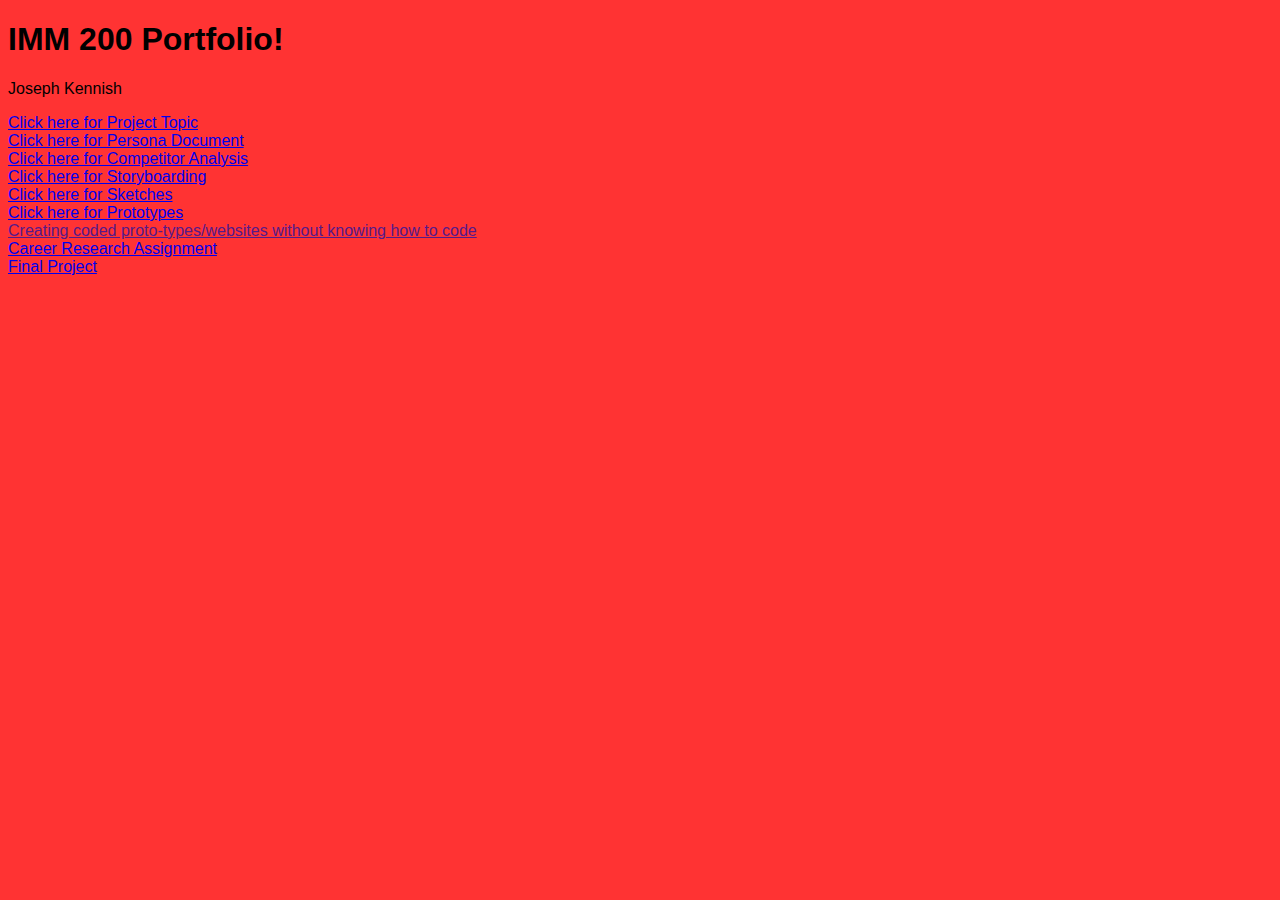
<file: index.html>
<!DOCTYPE HTML>
<html lang="en">
<head>
<meta charset="UTF-8">
<meta name="viewport" content="width=device-width">
<title>IMM 200 Portfolio</title>
<link href="styles.css" rel="stylesheet" type="text/css">

</head>

<body>



<div id="wrapper">
<div id="header">
<!-- instead of an image tag we will use a background image and change it in the css -->
</div><!-- end header div -->

<h1>IMM 200 Portfolio!</h1><p>
Joseph Kennish
<div id="content">

<a href="SelectProjectTopic.pdf">Click here for Project Topic</a><br>

<a href="PersonaDocument.pdf">Click here for Persona Document</a><br>

<a href="Competitor_Analysis.pdf">Click here for Competitor Analysis</a><br>

<a href="Kennish_Storyboard.pdf">Click here for Storyboarding</a><br>

<a href="Sketches.pdf">Click here for Sketches</a><br>

<a href="https://marvelapp.com/prototype/f809jh4">Click here for Prototypes</a><br>

<a href="">Creating coded proto-types/websites without knowing how to code</a><br>

<a href="Research.pdf">Career Research Assignment</a><br>

<a href="FinalProject/baseballindex.html">Final Project</a><br>








</div><!-- end content div -->

<div id="footer">

</div><!-- end footer div -->


</div><!-- end wrapper div -->
  </body>
</html>
</file>
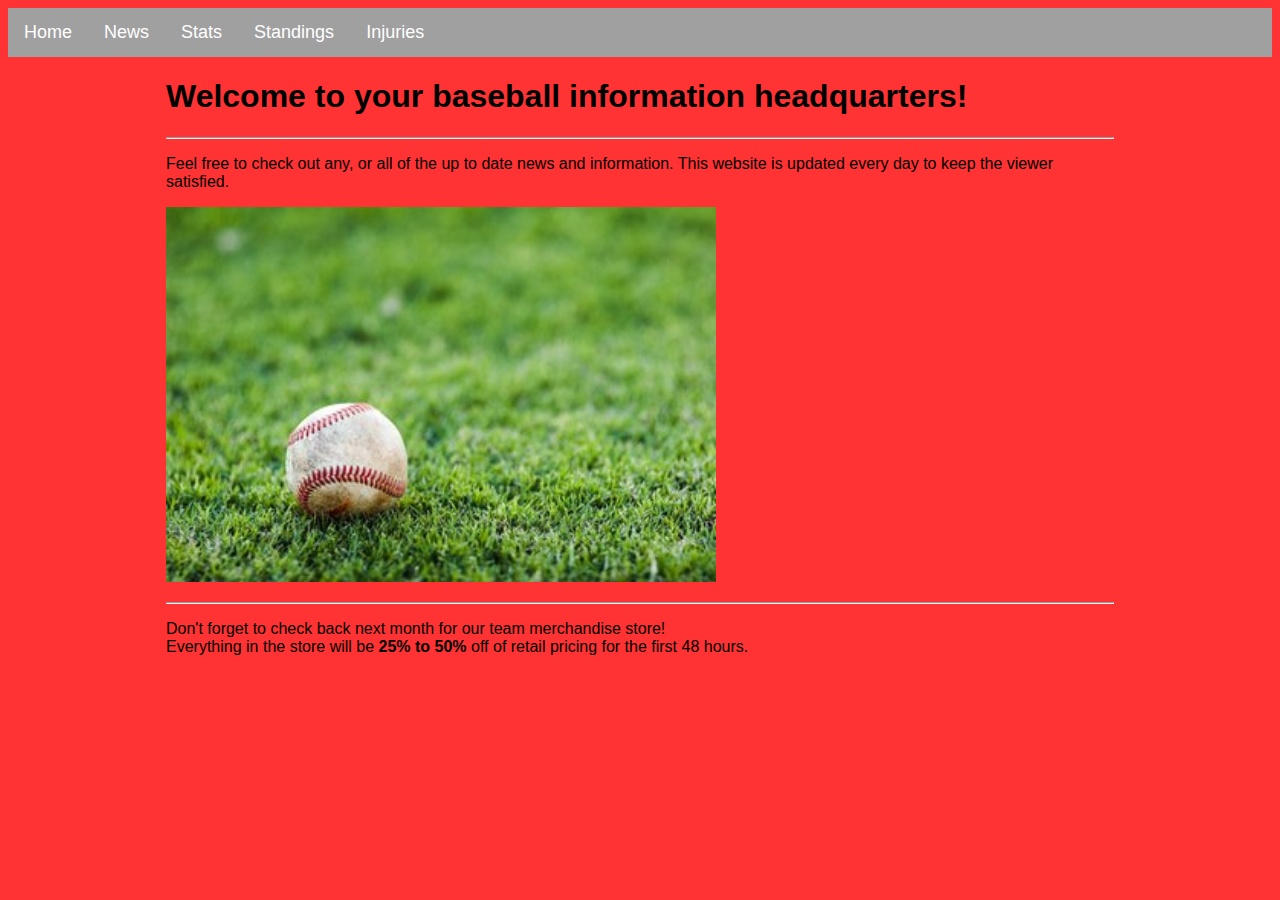
<file: FinalProject/index.html>
<!DOCTYPE HTML>
<html lang="en">

<head>

	<meta charset="UTF-8">
	<meta name="viewport" content="width=device-width">
	<title>Baseball Headquarters</title>
	<link href="styles.css" rel="stylesheet" type="text/css">

</head>

<body>

    <header>
<div class="navbar">
  <a href="index.html">Home</a>
  <a href="news.html">News</a>
  <a href="stats.html">Stats</a>
  <a href="standings.html">Standings</a>
  <a href="injuries.html">Injuries</a>
</div>
    </header>

<section class="wrapper">
<h1>Welcome to your baseball information headquarters! </h1>
<p>
<hr>
<p>
Feel free to check out any, or all of the up to date news and information. This website is updated every day to keep the viewer satisfied.
<p>
<img src="baseball.jpg" alt="Baseball in the grass" style="width:550px;height:375px;">
<p>
<hr>
<p>
Don't forget to check back next month for our team merchandise store!<br>
Everything in the store will be <b>25% to 50%</b> off of retail pricing for the first 48 hours.

</body>

</html>
</file>
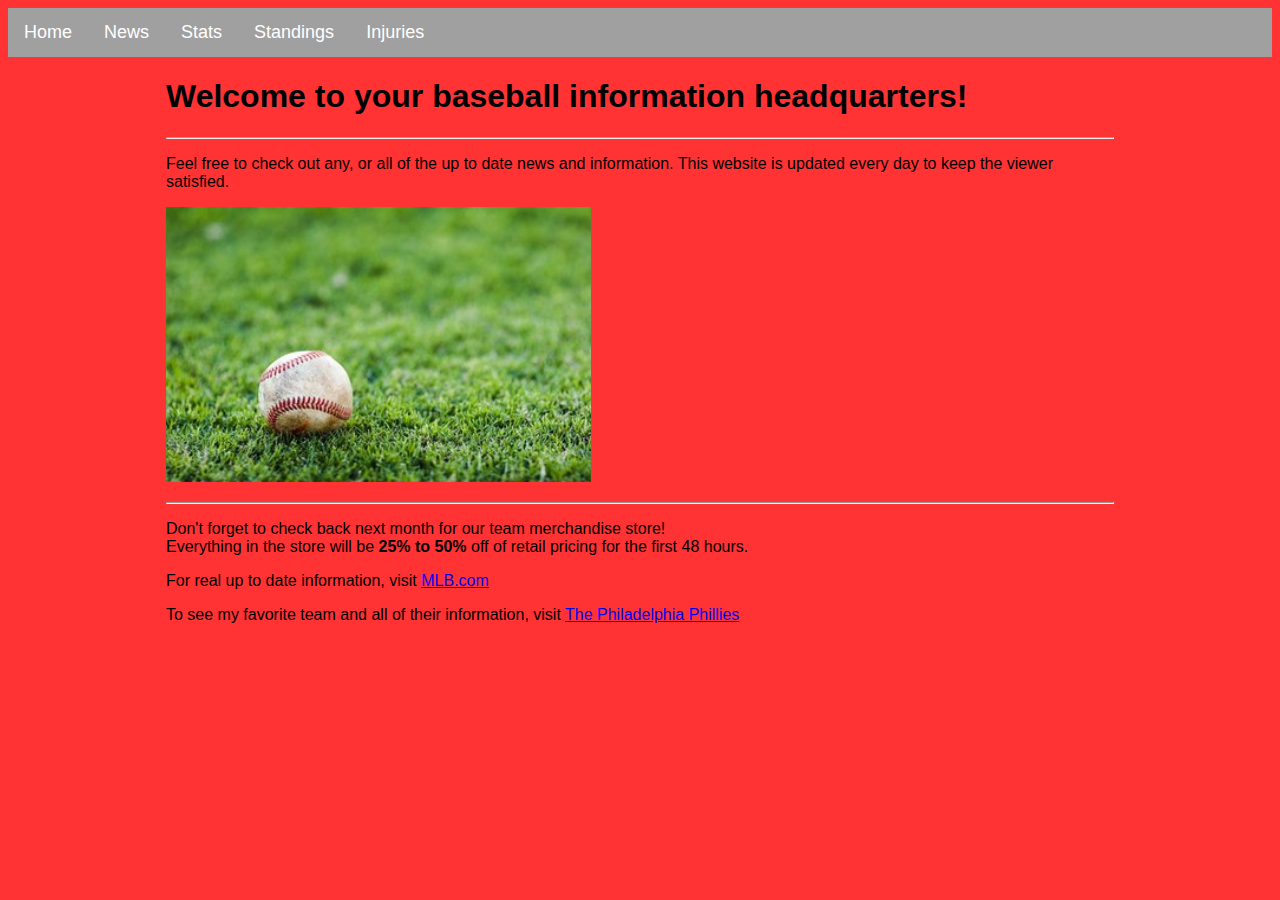
<file: FinalProject/baseballindex.html>
<!DOCTYPE HTML>
<html lang="en">

<head>

	<meta charset="UTF-8">
	<meta name="viewport" content="width=device-width">
	<title>Baseball Headquarters</title>
	<link href="styles.css" rel="stylesheet" type="text/css">

</head>

<body>

    <header>
<div class="navbar">
  <a href="baseballindex.html">Home</a>
  <a href="news.html">News</a>
  <a href="stats.html">Stats</a>
  <a href="standings.html">Standings</a>
  <a href="injuries.html">Injuries</a>
</div>
    </header>

<section class="wrapper">
<h1>Welcome to your baseball information headquarters! </h1>
<p>
<hr>
<p>
Feel free to check out any, or all of the up to date news and information. This website is updated every day to keep the viewer satisfied.
<p>
<img src="baseball.jpg" alt="Baseball in the grass" style="width:425px;height:275px;">
<p>
<hr>
<p>
Don't forget to check back next month for our team merchandise store!<br>
Everything in the store will be <b>25% to 50%</b> off of retail pricing for the first 48 hours.<p>
	For real up to date information, visit <a href="https://www.mlb.com/">MLB.com</a><p>
	To see my favorite team and all of their information, visit <a href="https://www.mlb.com/phillies">The Philadelphia Phillies</a>
	</section>
</body>

</html>
</file>
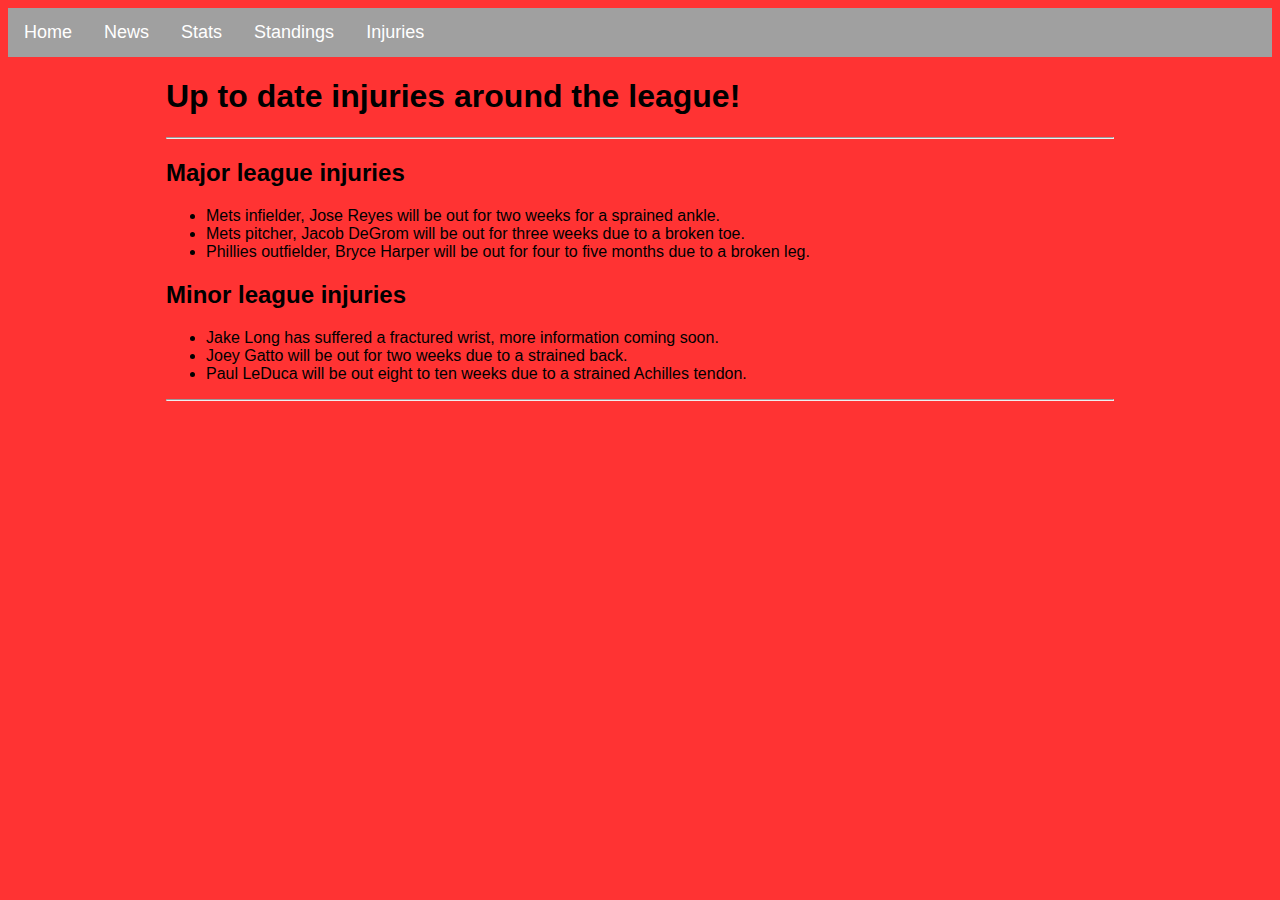
<file: FinalProject/injuries.html>
<!DOCTYPE HTML>
<html lang="en">

<head>

	<meta charset="UTF-8">
	<meta name="viewport" content="width=device-width">
	<title>Injuries</title>
	<link href="styles.css" rel="stylesheet" type="text/css">

</head>

<body>

    <header>
<div class="navbar">
  <a href="baseballindex.html">Home</a>
  <a href="news.html">News</a>
  <a href="stats.html">Stats</a>
  <a href="standings.html">Standings</a>
  <a href="injuries.html">Injuries</a>
</div>
    </header>

<section class="wrapper">
<h1>Up to date injuries around the league!</h1>
<p>
<hr>
<p>
<h2>Major league injuries</h2>
<ul>
<li>Mets infielder, Jose Reyes will be out for two weeks for a sprained ankle.</li>
  
<li>Mets pitcher, Jacob DeGrom will be out for three weeks due to a broken toe.</li>
  
<li>Phillies outfielder, Bryce Harper will be out for four to five months due to a broken leg.</li>
</ul> 

<h2>Minor league injuries</h2>
<ul>
<li>Jake Long has suffered a fractured wrist, more information coming soon.</li>
  
<li>Joey Gatto will be out for two weeks due to a strained back.</li>
  
<li>Paul LeDuca will be out eight to ten weeks due to a strained Achilles tendon.</li>
</ul>
<p>
<hr>
</section>
</body>
</html>
</file>
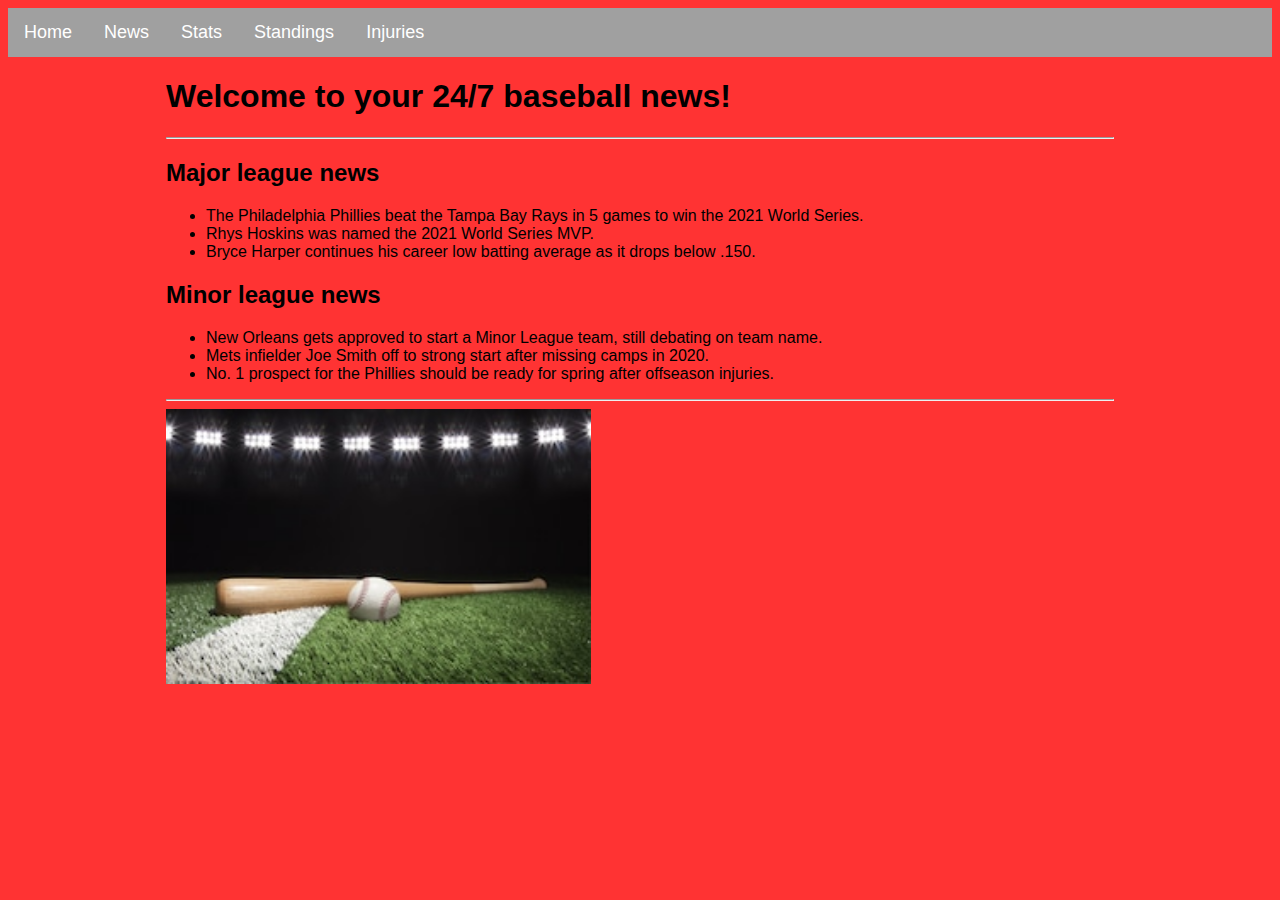
<file: FinalProject/news.html>
<!DOCTYPE HTML>
<html lang="en">

<head>

	<meta charset="UTF-8">
	<meta name="viewport" content="width=device-width">
	<title>News</title>
	<link href="styles.css" rel="stylesheet" type="text/css">

</head>

<body>

    <header>
<div class="navbar">
  <a href="baseballindex.html">Home</a>
  <a href="news.html">News</a>
  <a href="stats.html">Stats</a>
  <a href="standings.html">Standings</a>
  <a href="injuries.html">Injuries</a>
</div>
    </header>

<section class="wrapper">
<h1>Welcome to your 24/7 baseball news!</h1>
<p>
<hr>
<p>
<h2>Major league news</h2>
<ul>
<li>The Philadelphia Phillies beat the Tampa Bay Rays in 5 games to win the 2021 World Series.</li>
  
<li>Rhys Hoskins was named the 2021 World Series MVP.</li>
  
<li>Bryce Harper continues his career low batting average as it drops below .150.</li>
</ul> 

<h2>Minor league news</h2>
<ul>
<li>New Orleans gets approved to start a Minor League team, still debating on team name.</li>
  
<li>Mets infielder Joe Smith off to strong start after missing camps in 2020.</li>
  
<li>No. 1 prospect for the Phillies should be ready for spring after offseason injuries.</li>
</ul>
<p>
<hr>
<img src="baseball2.jpg" alt="Baseball and bat" style="width:425px;height:275px;">



</section>

</body>

</html>
</file>
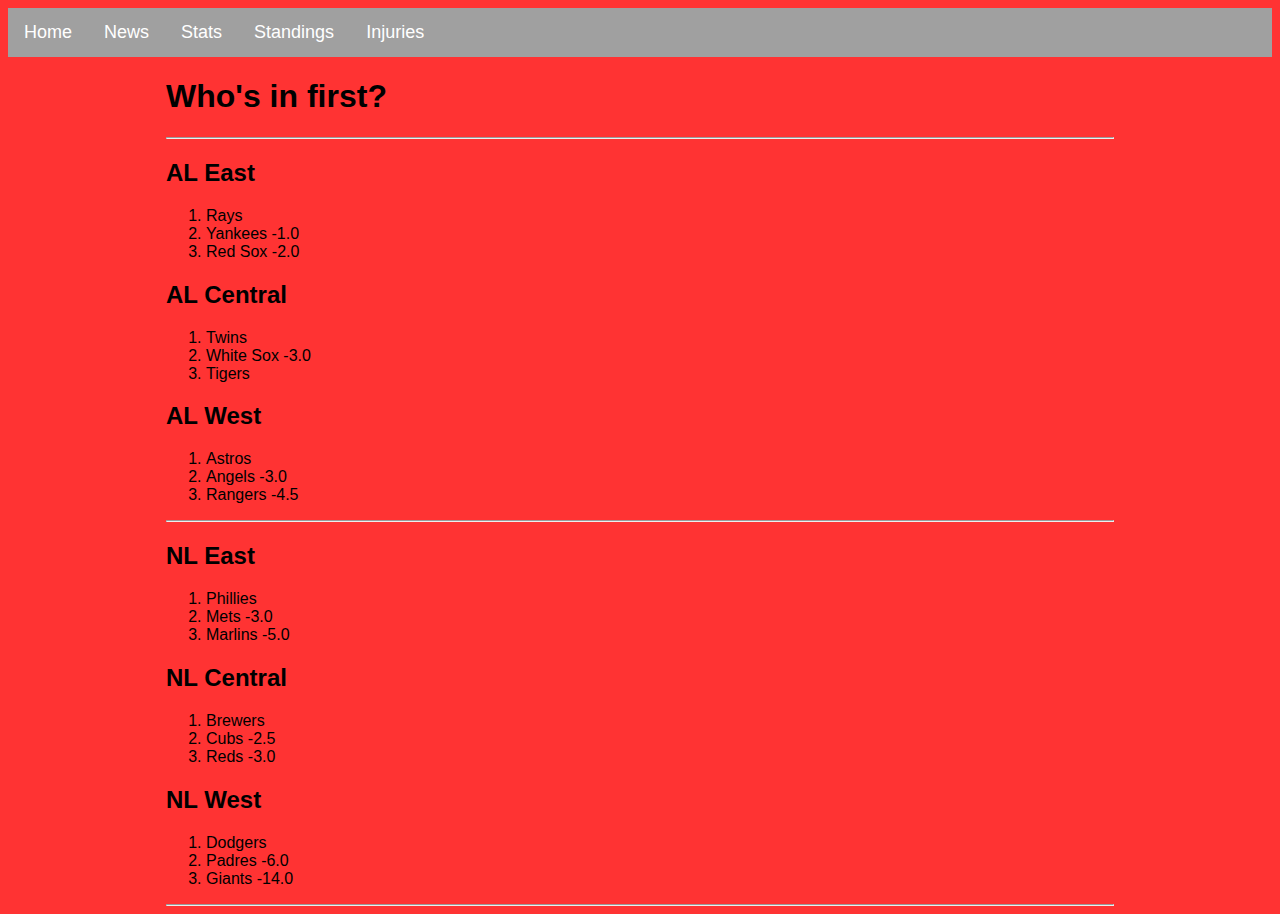
<file: FinalProject/standings.html>
<!DOCTYPE HTML>
<html lang="en">

<head>

	<meta charset="UTF-8">
	<meta name="viewport" content="width=device-width">
	<title>Standings</title>
	<link href="styles.css" rel="stylesheet" type="text/css">

</head>

<body>

    <header>
<div class="navbar">
  <a href="baseballindex.html">Home</a>
  <a href="news.html">News</a>
  <a href="stats.html">Stats</a>
  <a href="standings.html">Standings</a>
  <a href="injuries.html">Injuries</a>
</div>
    </header>

<section class="wrapper">
<h1>Who's in first?</h1>
<hr>
<p>
<h2>AL East</h2>
<ol>
  <li>Rays</li>
  <li>Yankees -1.0</li>
  <li>Red Sox -2.0</li>
</ol> 
<h2>AL Central</h2>
<ol>
  <li>Twins</li>
  <li>White Sox -3.0</li>
  <li>Tigers</li>
</ol>
<h2>AL West</h2>
<ol>
  <li>Astros</li>
  <li>Angels -3.0</li>
  <li>Rangers -4.5</li>
</ol> 
<hr>
<h2>NL East</h2>
<ol>
  <li>Phillies</li>
  <li>Mets -3.0</li>
  <li>Marlins -5.0</li>
</ol> 
<h2>NL Central</h2>
<ol>
  <li>Brewers</li>
  <li>Cubs -2.5</li>
  <li>Reds -3.0</li>
</ol> 
<h2>NL West</h2>
<ol>
  <li>Dodgers</li>
  <li>Padres -6.0</li>
  <li>Giants -14.0</li>
</ol> 
<p>
<hr>


	</section>


</body>

</html>
</file>
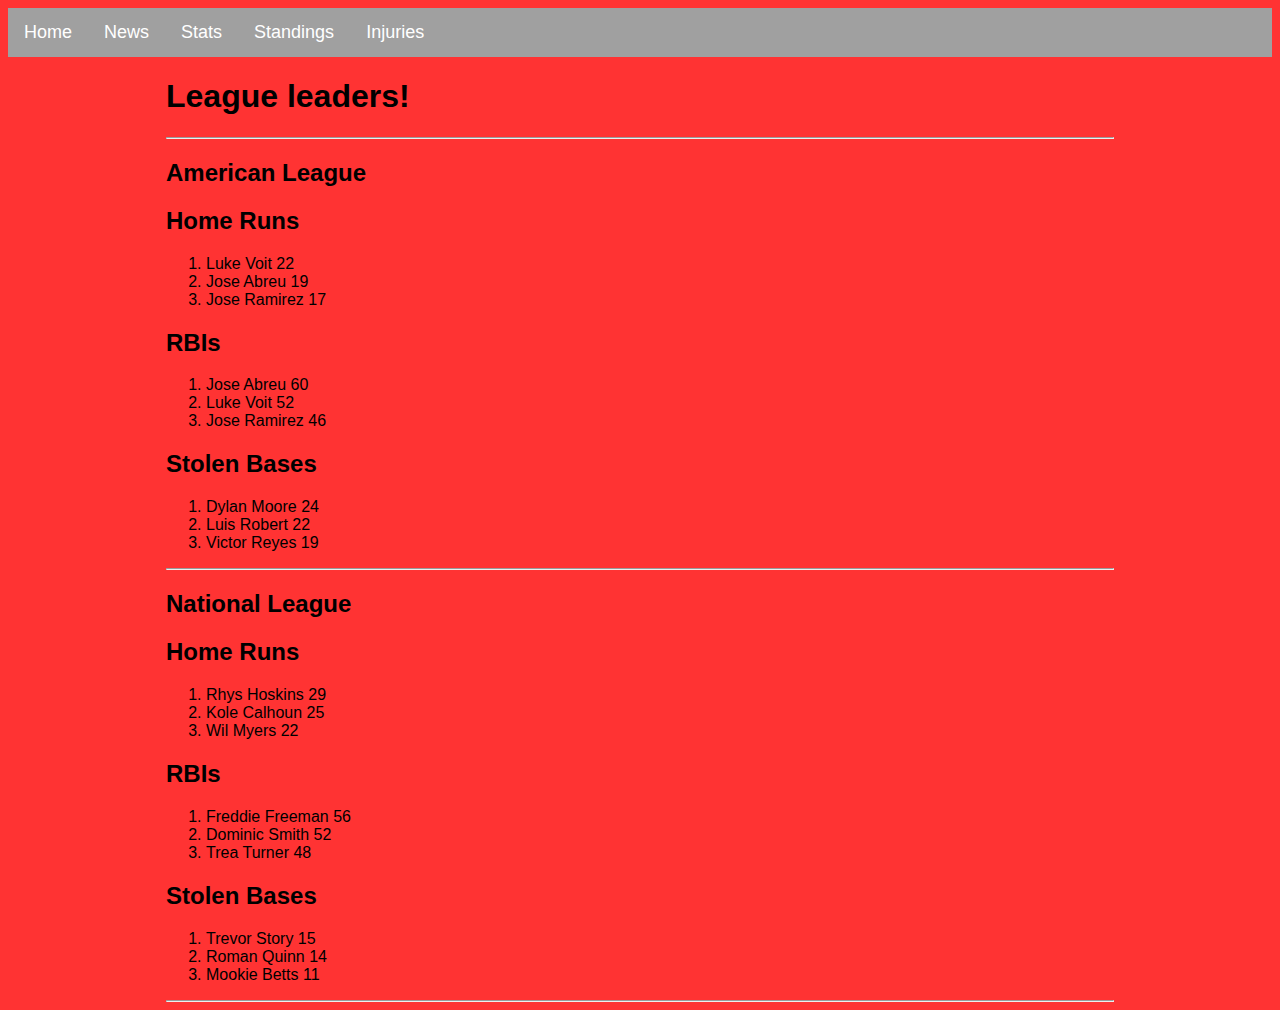
<file: FinalProject/stats.html>
<!DOCTYPE HTML>
<html lang="en">

<head>

	<meta charset="UTF-8">
	<meta name="viewport" content="width=device-width">
	<title>Stats</title>
	<link href="styles.css" rel="stylesheet" type="text/css">

</head>

<body>

    <header>
<div class="navbar">
  <a href="baseballindex.html">Home</a>
  <a href="news.html">News</a>
  <a href="stats.html">Stats</a>
  <a href="standings.html">Standings</a>
  <a href="injuries.html">Injuries</a>
</div>
    </header>

<section class="wrapper">
<h1>League leaders!</h1>
<hr>
<p>
<h2>American League</h2>
<h2>Home Runs</h2>
<ol>
  <li>Luke Voit 22</li>
  <li>Jose Abreu 19</li>
  <li>Jose Ramirez 17</li>
</ol> 
<h2>RBIs</h2>
<ol>
  <li>Jose Abreu 60</li>
  <li>Luke Voit 52</li>
  <li>Jose Ramirez 46</li>
</ol>
<h2>Stolen Bases</h2>
<ol>
  <li>Dylan Moore 24</li>
  <li>Luis Robert 22</li>
  <li>Victor Reyes 19</li>
</ol> 
<hr>
<h2>National League</h2>
<h2>Home Runs</h2>
<ol>
  <li>Rhys Hoskins 29</li>
  <li>Kole Calhoun 25</li>
  <li>Wil Myers 22</li>
</ol> 
<h2>RBIs</h2>
<ol>
  <li>Freddie Freeman 56</li>
  <li>Dominic Smith 52</li>
  <li>Trea Turner 48</li>
</ol> 
<h2>Stolen Bases</h2>
<ol>
  <li>Trevor Story 15</li>
  <li>Roman Quinn 14</li>
  <li>Mookie Betts 11</li>
</ol> 
<p>
<hr>



	</section>

</body>

</html>
</file>
<file: styles.css>
@charset "UTF-8";


body {
  font-family: Arial, Helvetica, sans-serif;
}

.navbar {
  overflow: hidden;
  background-color: grey;
}

.navbar a {
  float: left;
  font-size: 18px;
  color: white;
  text-align: center;
  padding: 14px 16px;
  text-decoration: none;
}


.navbar a:hover, .dropdown:hover .dropbtn {
  background-color: blue;
}


@media screen and (min-width: 801px) {
body {
     background-color: #ff3333;
}
h1 {
     text-align: left;
}

h2 {
     text-align: left;
}
.wrapper {
     width: 75%;
     margin: 0 auto;
}

img {
  width: 70%;
  height: auto;
}


}

@media screen and (max-width: 800px) {

body {
     background-color: #ff3333;
}

h1 {
     text-align: left;
}

h2 {
     text-align: left;
}

.wrapper {
     width: 75%;
     margin: 0 auto;
}

  img {
  width: 100%;
  height: auto;
}


}

@media screen and (max-width: 500px) {

body {
     margin-left: 0px;
     background-color: #ff3333;
}

h1 {
     text-align: center;
}

h2 {
     text-align: center;
}

img {
  width: 100%;
  height: auto;
}

}
</file>
<file: FinalProject/styles.css>
@charset "UTF-8";

body {
  font-family: Arial, Helvetica, sans-serif;
}

.navbar {
  overflow: hidden;
  background-color: #A0A0A0;
}

.navbar a {
  float: left;
  font-size: 18px;
  color: white;
  text-align: center;
  padding: 14px 16px;
  text-decoration: none;
}


.navbar a:hover, .dropdown:hover .dropbtn {
  background-color: blue;
}

@media screen and (min-width: 801px) {
body {
     background-color: #ff3333;
}
h1 {
     text-align: left;
}

h2 {
     text-align: left;
}
.wrapper {
     width: 75%;
     margin: 0 auto;
}

img {
  width: 70%;
  height: auto;
}


}

@media screen and (max-width: 800px) {

body {
     background-color: #ff3333;
}

h1 {
     text-align: left;
}

h2 {
     text-align: left;
}

.wrapper {
     width: 75%;
     margin: 0 auto;
}

img {
  width: 90%;
  height: auto;
}

}

@media screen and (max-width: 500px) {

body {
     margin-left: 0px;
     background-color: #ff3333;
}

h1 {
     text-align: center;
}

h2 {
     text-align: center;
}
img {
  width: 100%;
  height: auto;
}

}
</file>
